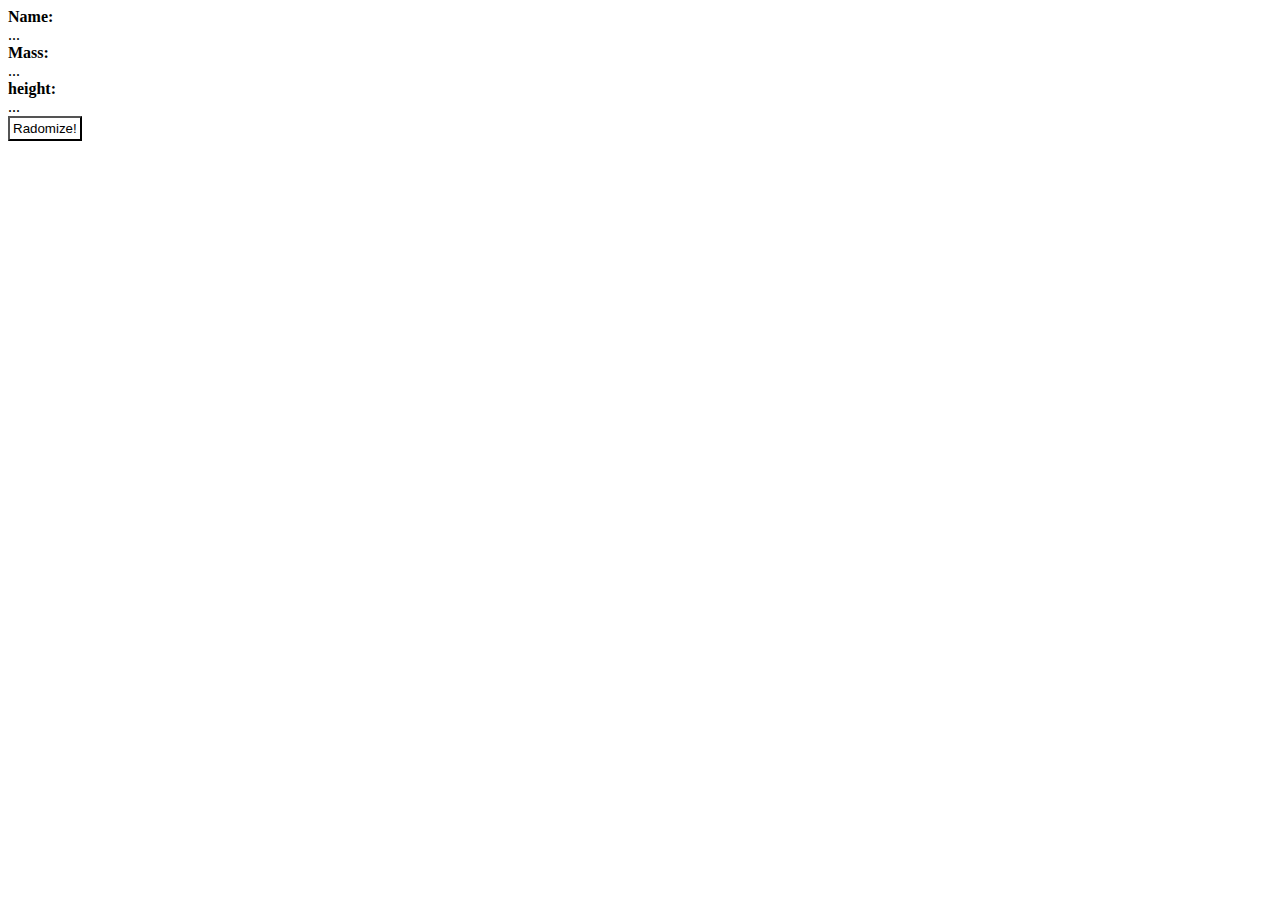
<file: JQueryProject(withAjax&APIsI)/VanillaJS(Ajax & API).html>
<!DOCTYPE html>
<html lang="en">
<head> 
    <!-- To create a page that randomly selects a starwars or pokemon character and 
     displays some of their information.
     
     1- You'll need a button that says randomize or get new character. For this you use an eventListener so when you click a button, it's going to fetch more data, and for that you'll use Math.random() and so you need to know the number of characters on this website (83)

     2- Everytime the button is used you're going to need to use the fetch() API and go to swapi.dev or pokeapi.co  youre going to pull a bunch of information and you will use .then() and another .then()

     3- then grab whatever JSON they're giving me, and once it's parsed in my javascript, change the <body></body>, so change the <div id = "name"></div><div id = "height"></div><div id = "movie"></div>  (the movie that people are in )

     4- then you'll use querySelectors to select those html elements & change them.
     -->
    <meta charset="UTF-8">
    <meta name="viewport" content="width=device-width, initial-scale=1.0">
    <title>Document</title>
    <style>
        button{
            background-color: #fff;
            padding: 3px;
            transition: background-color .2s,
                        color .2s;
        }
        button:hover{
            background-color: black;
            color: #fff;
        }
       button::selection{
            background-color: goldenrod;
        } 
    </style>
</head>
<body>
    <strong>Name:</strong>
    <div id="name">...</div>

    <strong>Mass:</strong>
    <div id="mass">...</div>
    
    <strong>height:</strong>
    <div id="height">...</div>

    <button class="getRandomCharacter">Radomize!</button>

    <script>
            const name = document.getElementById("name");
            const height = document.getElementById("height");
            const mass = document.getElementById("mass");
            const button = document.querySelector(".getRandomCharacter")
            button.addEventListener('click', (e) => { // whenever we 'click' event (e) happens...
                e.preventDefault(); // if it's a form, it will not submit the form (or refresh)
                name.innerHTML = "<em>Loading ...</em>"; // to show that the elements are loading
                height.innerHTML = "<em>Loading ...</em>"; // and fetching data for user-
                mass.innerHTML = "<em>Loading ...</em>";     // -friendliness
                const random = Math.ceil(Math.random()*83) // every click choose of 83 characters
                console.log("CLICKED") //every time you click
                fetch(`https://swapi.dev/api/people/${random}`) //people class
                    .then(response => response.json())
                    .then(character => {
                        console.log(character) // logging character in people/random
                        name.innerHTML = character["name"];
                        height.innerHTML = character["height"]
                        mass.innerHTML = character["mass"]
                        
                })
                    
            })
     </script>
</body>
</html>
</file>
